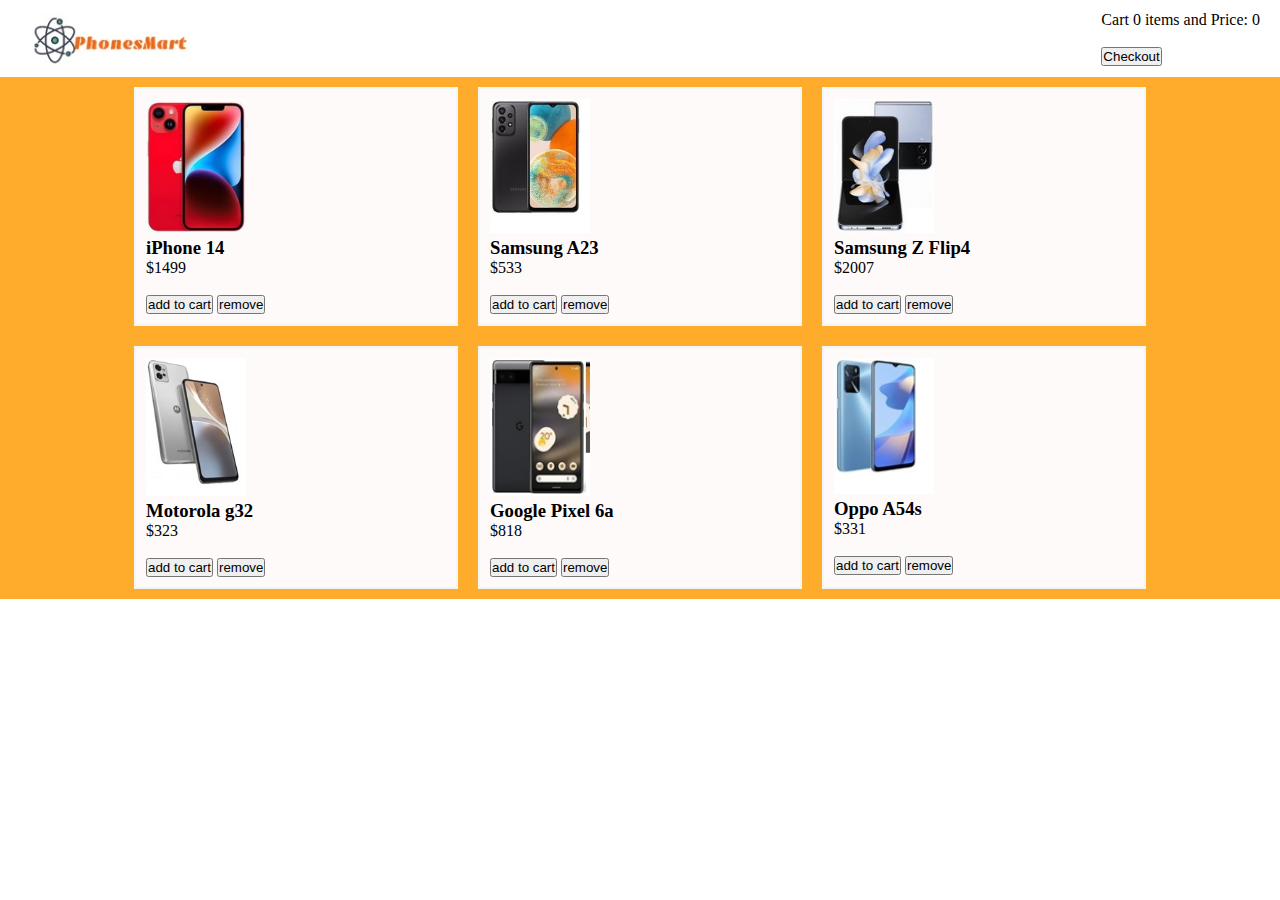
<file: index.html>
<!DOCTYPE html>
<html lang="en">
    <head>
        <meta charset="UTF-8" />
        <meta http-equiv="X-UA-Compatible" content="IE=edge" />
        <meta name="viewport" content="width=device-width, initial-scale=1.0" />
        <link rel="stylesheet" href="style.css">
        <title>Shopping cart</title>
    </head>
    <body>
        <div class="navbar">
            <img src="images/logo.jpg" alt="logo" width="180px">
            <p>
                Cart 
                <span id="totalitems">0</span> items and Price:
                <span id="sum">0</span>
                </a><br><br>
                <button onClick="location.href='cart.html'">Checkout</button>
            </p>
        </div>
<!-- create a card for each phone and get details from the phones array -->
        <div class="cards">
            <div class="card">
                <img src="images/iPhone14.jpg" alt="iphone" width="100px">
                <h3 id="models"></h3>
                <p id="prices"></p><br>
                <button data-id=1 class="btn-add">add to cart</button>
                <button data-id=1 class="btn-remove">remove</button>
            </div>

            <div class="card">
                <img src="images/SamsungA23.jpg" alt="Samsunga" width="100px">
                <h3 id="models"></h3>
                <p id="prices"></p><br>
                <button data-id=2 class="btn-add">add to cart</button>
                <button data-id=2 class="btn-remove">remove</button>
            </div>

            <div class="card">
                <img src="images/SamsungZflip4.jpg" alt="Samsungz" width="100px">
                <h3 id="models"></h3>
                <p  id="prices"></p><br>
                <button data-id=3 class="btn-add">add to cart</button>
                <button data-id=3 class="btn-remove">remove</button>
            </div>
            </div>
            <div class="cards">
            <div class="card">
                <img src="images/MotorolaG32.jpg" alt="Moto" width="100px">
                <h3 id="models"></h3>
                <p id="prices"></p><br>
                <button data-id=4 class="btn-add">add to cart</button>
                <button data-id=4 class="btn-remove">remove</button>
            </div>
            <div class="card">
                <img src="images/Pixel6a.jpg" alt="Pixel" width="100px">
                <h3 id="models"></h3>
                <p id="prices"></p><br>
                <button data-id=5 class="btn-add">add to cart</button>
                <button data-id=5 class="btn-remove">remove</button>
            </div>
            <div class="card">
                <img src="images/OppoA54s.jpg" alt="Oppo" width="100px">
                <h3 id="models"></h3>
                <p id="prices"></p><br>
                <button data-id=6 class="btn-add">add to cart</button>
                <button data-id=6 class="btn-remove">remove</button>
            </div>
        </div>
        <script src="main.js"></script>
    </body>
</html>
</file>
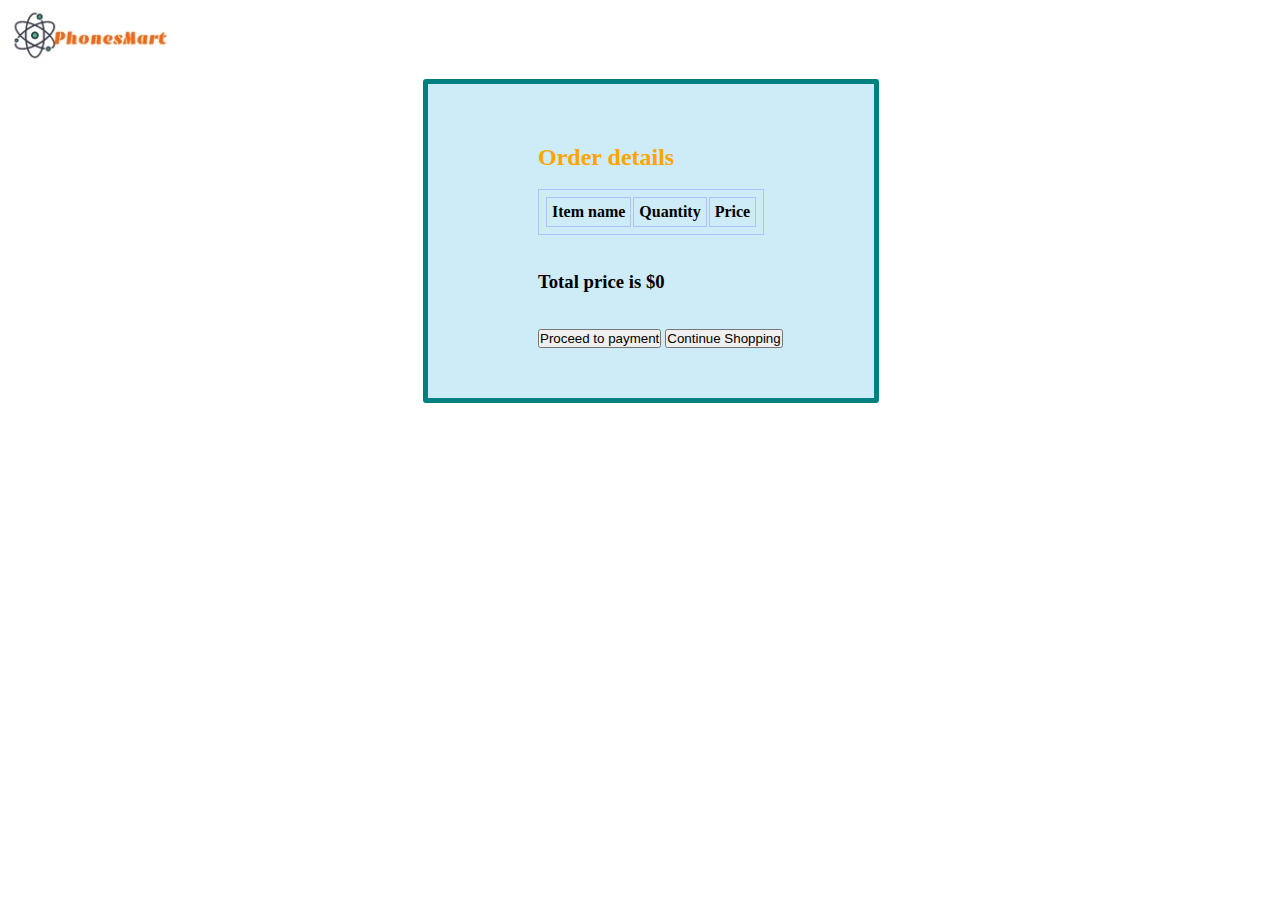
<file: cart.html>
<!DOCTYPE html>
<html lang="en">
<head>
    <meta charset="UTF-8">
    <meta http-equiv="X-UA-Compatible" content="IE=edge">
    <meta name="viewport" content="width=device-width, initial-scale=1.0">
    <link rel="stylesheet" href="style.css">
    <title>Cart</title>
</head>
<body>        
    <img src="images/logo.jpg" alt="logo" width="180px"><br>
<!-- shopping cart summary page -->
    <div class="ttlstyle">

        <p class="orderdt">Order details</p><br>
    <table>
        <thead>
            <tr>
                <th>Item name</th>
                <th>Quantity</th>
                <th>Price</th>
            </tr>
        </thead>
        <tbody id="cartdetails">
        </tbody>
    </table>
    <br><br>
    <h3>Total price is <span id="showtotal"></span></h1>
    <br><br>

<!-- buttons for payment or continue shopping -->    
    <button>Proceed to payment</button>
    <button onClick="location.href='index.html'">Continue Shopping</button>
</div>
    <script src="cart.js"></script>
</body>
</html>
</file>
<file: style.css>
*{
    margin: 0;
    padding: 0;
}
html{
    scroll-behavior: smooth;
}
.navbar {
    display: flex;
    justify-content: space-between;
    align-items: center;
    padding: 5px 20px;
}
.shop {
    font-family: Georgia, 'Times New Roman', Times, serif;
    font-weight: bold;
    color: blueviolet;
}
.cards {
    display: flex;
    justify-content: center;
    background-color: rgb(255, 171, 44);
}
.card {
    width: 300px;
    border: 2px solid rgb(237, 247, 244);
    margin: 10px;
    padding: 10px;
    background-color: snow;
}
table, th, td{
    border: 1px solid rgb(178, 194, 248);
    padding: 5px;
  }

.ttlstyle {
    width: 20%;
    height: auto;
    border: 5px solid teal;
    border-radius: 3px;
    margin: 8px 5px 50px 423px;
    padding: 60px 80px 50px 110px;
    background-color: rgb(206, 235, 248);
}
.orderdt {
    font-family: 'Times New Roman', Times, serif;
    font-weight: bold;
    font-size: x-large;
    color: orange;
}
</file>
